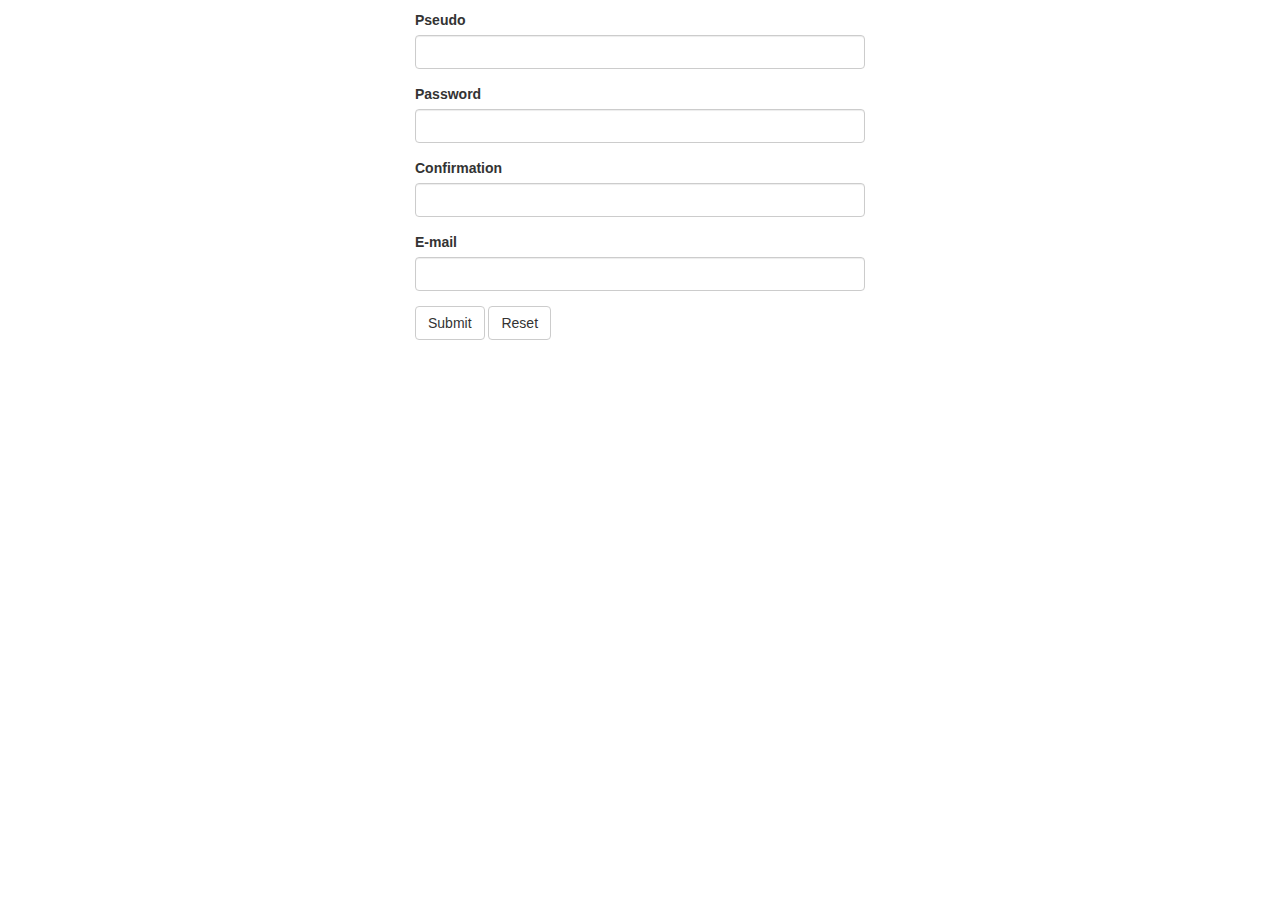
<file: 03-jQuery/jquery-form/index.html>
<!DOCTYPE html>
<html>

<head>
  <meta charset="UTF-8">
  <title>Interactief Formulier</title>
  <link rel="stylesheet" href="css/bootstrap.min.css">
  <link rel="stylesheet" href="css/master.css">
</head>

<body>
  <div class="container">
    <div id="mistake">
      <p>Vous n'avez pas rempli correctement les champs du formulaire !</p>
    </div>
    <form>
      <div class="form-group">
        <label for="pseudo">Pseudo</label>
        <input type="text" id="pseudo" class="form-control">
      </div>
      <div class="form-group">
        <label for="pass">Password</label>
        <input type="password" id="pass" class="form-control">
      </div>
      <div class="form-group">
        <label for="pass-confirm">Confirmation</label>
        <input type="password" id="pass-confirm" class="form-control">
      </div>
      <div class="form-group">
        <label for="email">E-mail</label>
        <input type="text" id="email" class="form-control">
      </div>
      <button type="submit" id="send" class="btn btn-default">Submit</button>
      <button type="reset" id="reset" class="btn btn-default">Reset</button>
    </form>
  </div>
  <script src="js/jquery-2.2.2.min.js"></script>
  <script src="js/script.js"></script>
</body>

</html>
</file>
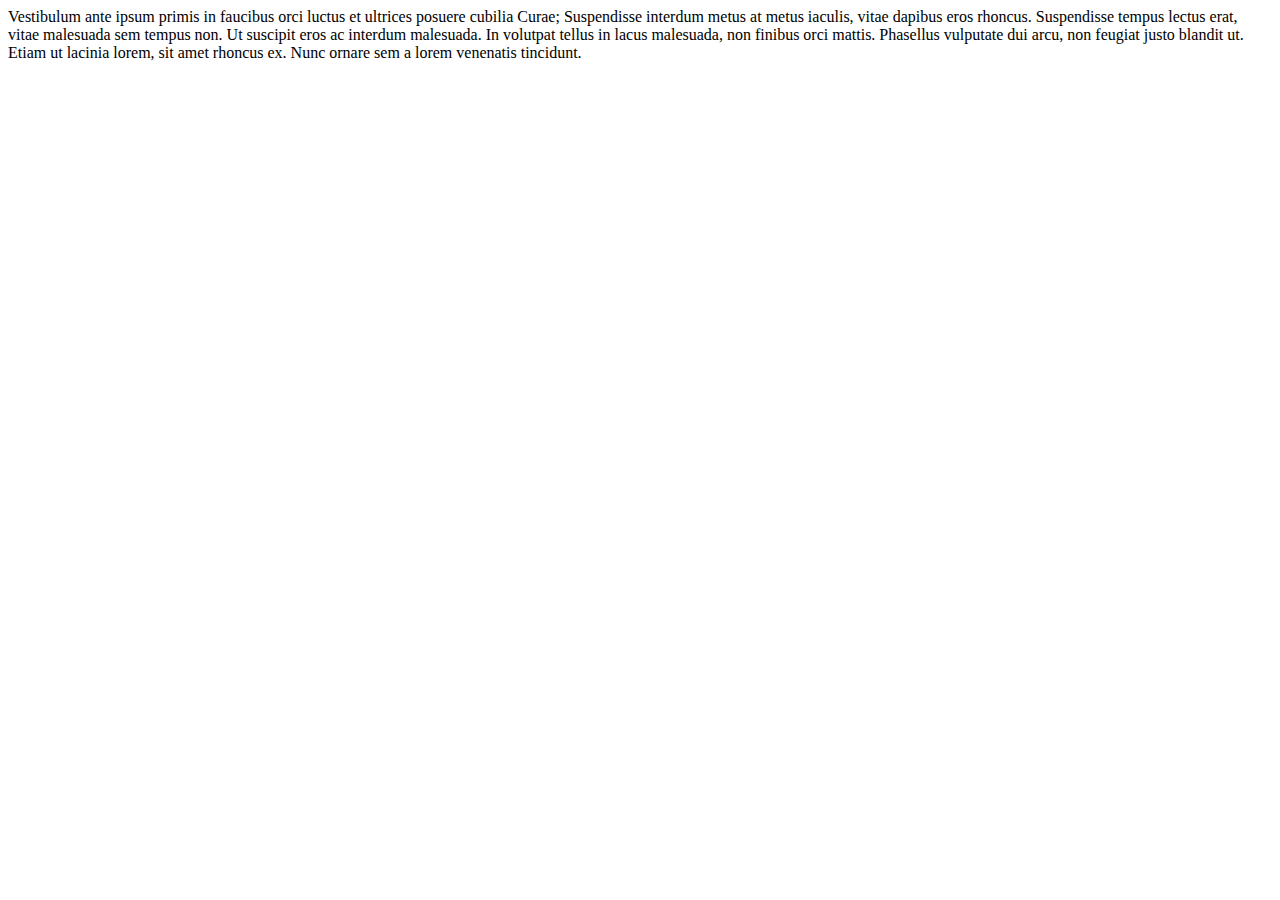
<file: 03-jQuery/jquery-opdrachten-1/Opdracht_10/index.html>
<!DOCTYPE html>
<html>

<head>
  <meta charset="utf-8">
  <title>Exercise 10</title>
</head>

<body>
  <div id="text_1" class="to_hide">
    Lorem ipsum dolor sit amet, consectetur adipiscing elit. Nulla aliquet quam eu molestie hendrerit. Proin in metus a velit fermentum lacinia. Sed semper euismod sapien, at ultricies metus luctus sit amet. Donec sodales accumsan sem ut egestas.
    Cum sociis natoque penatibus et magnis dis parturient montes, nascetur ridiculus mus. Donec pulvinar tristique facilisis. Donec rhoncus, enim eget malesuada dictum, risus justo aliquam ex, sit amet ultricies mauris libero nec massa. Nunc eget
    mauris non massa sollicitudin porta id a massa. Nullam dictum quam non leo varius, et tempus tortor egestas. Integer rhoncus non enim ac auctor. Phasellus mollis lorem mattis elit ultrices fermentum. Donec interdum vel risus porttitor pulvinar.
    Proin pulvinar lacus sed nunc feugiat imperdiet non sit amet quam. ès ses études à l'université de Cambridge, il y devint professeur d'arabe. En 1799, il fut attaché par le gouvernement britannique à l'ambassade de Lord Elgin dans l'Empire
    ottoman. Il était chargé d'explorer les bibliothèques de la région (principalement celle du Sérail) pour y découvrir (et y acquérir) des manuscrits inédits de textes antiques. Il se rendit aussi en Égypte, en Terre sainte et au mont Athos. Sa
    mission fut, de son point de vue, un échec. Il acheta quelques centaines d'ouvrages, principalement dans les bazars de Constantinople, mais aucun ne contenait de texte inédit. Cependant, la façon dont certains manuscrits avaient été acquis,
    principalement ceux du patriarche de Jérusalem Anthème Ier, ainsi que la querelle entamée sur la plaine de Troie entre Carlyle et un autre professeur de Cambridge, Edward Daniel Clarke, allaient être utilisées, après la mort de Carlyle, contre
    Lord Elgin, dans les controverses autour de l'acquisition des « marbres d'Elgin ».De retour en Grande-Bretagne à l'automne 1801, Joseph Dacre Carlyle entama une traduction en arabe de la Bible. Sa mort en avril 1804 coupa court à ce travail.</p>
  </div>
  <div id="text_2">
    Vestibulum ante ipsum primis in faucibus orci luctus et ultrices posuere cubilia Curae; Suspendisse interdum metus at metus iaculis, vitae dapibus eros rhoncus. Suspendisse tempus lectus erat, vitae malesuada sem tempus non. Ut suscipit eros ac
    interdum malesuada. In volutpat tellus in lacus malesuada, non finibus orci mattis. Phasellus vulputate dui arcu, non feugiat justo blandit ut. Etiam ut lacinia lorem, sit amet rhoncus ex. Nunc ornare sem a lorem venenatis tincidunt.
  </div>
  <div id="text_3">
    Nunc maximus at purus id malesuada. Praesent congue dui vitae pellentesque eleifend. Nunc in ligula enim. Suspendisse nec tincidunt lacus, vitae vehicula magna. Nunc eu tempus enim. Nullam et rutrum quam, ut consectetur nunc. Duis tincidunt
    imperdiet velit, vel mattis tortor aliquam nec. Nulla ac vehicula elit. Mauris iaculis velit eu odio commodo viverra. Proin sit amet facilisis sapien. Aliquam volutpat placerat eros, eget pellentesque elit pretium ut. Maecenas lacinia ornare
    eros vitae lacinia. Etiam congue dapibus enim, sed fringilla sapien fringilla vitae.
  </div>

  <script src="jquery-2.2.4.js"></script>
  <script src="main.js"></script>
</body>

</html>
</file>
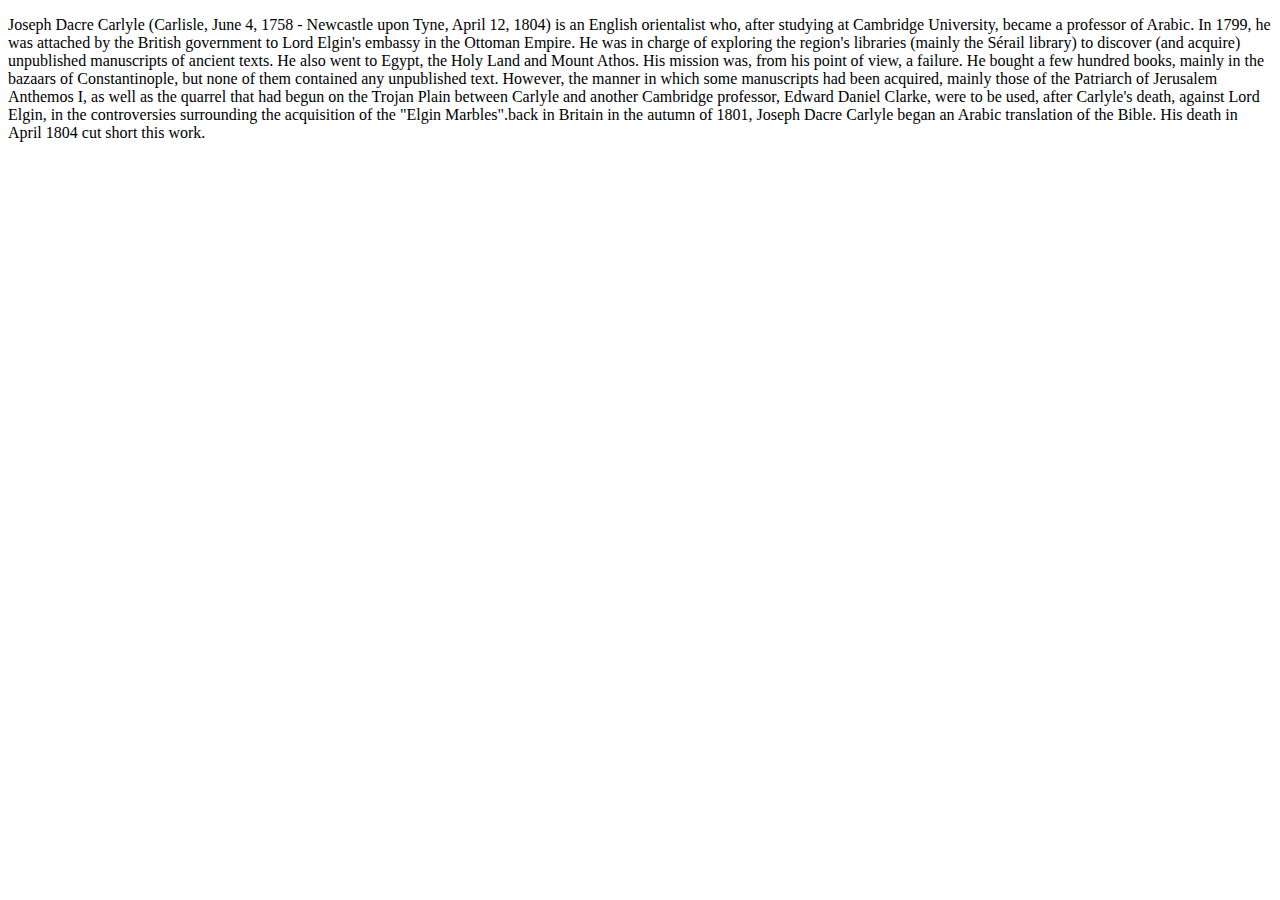
<file: 03-jQuery/jquery-opdrachten-1/Opdracht_2/index.html>
<!DOCTYPE html>
<html>
<head>
  <meta charset="utf-8">
  <title>Exercise 2</title>
  
</head>
<body>
  <div id="text" hidden="hidden">
    <p>Joseph Dacre Carlyle (Carlisle, June 4, 1758 - Newcastle upon Tyne, April 12, 1804) is an English orientalist who, after studying at Cambridge University, became a professor of Arabic. In 1799, he was attached by the British government to Lord Elgin's embassy in the Ottoman Empire. He was in charge of exploring the region's libraries (mainly the Sérail library) to discover (and acquire) unpublished manuscripts of ancient texts. He also went to Egypt, the Holy Land and Mount Athos. His mission was, from his point of view, a failure. He bought a few hundred books, mainly in the bazaars of Constantinople, but none of them contained any unpublished text. However, the manner in which some manuscripts had been acquired, mainly those of the Patriarch of Jerusalem Anthemos I, as well as the quarrel that had begun on the Trojan Plain between Carlyle and another Cambridge professor, Edward Daniel Clarke, were to be used, after Carlyle's death, against Lord Elgin, in the controversies surrounding the acquisition of the "Elgin Marbles".back in Britain in the autumn of 1801, Joseph Dacre Carlyle began an Arabic translation of the Bible. His death in April 1804 cut short this work.</p>
  </div>

  <script src="jquery-2.2.4.js"></script>
  <script src="main.js"></script>
</body>
</html>
</file>
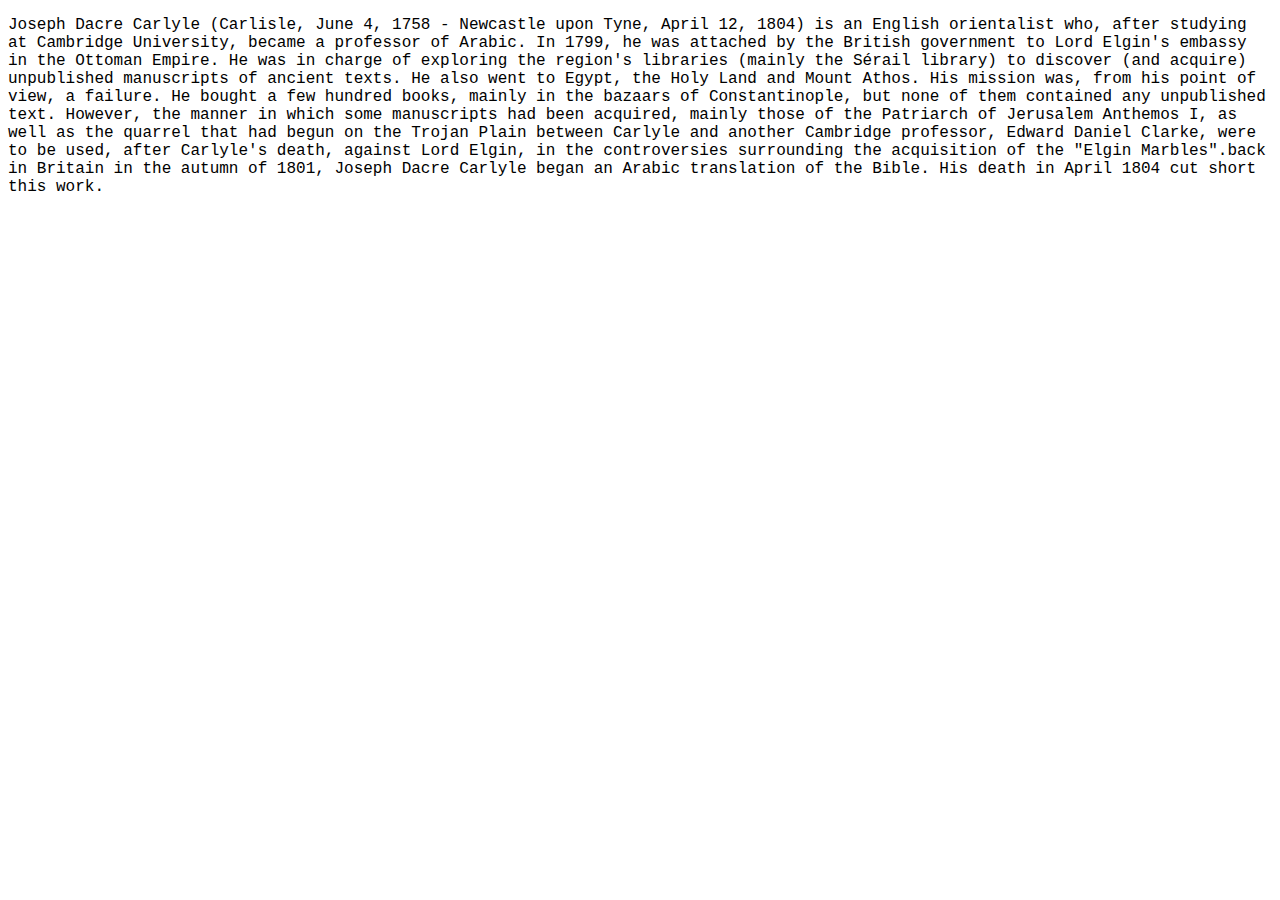
<file: 03-jQuery/jquery-opdrachten-1/Opdracht_3/index.html>
<!DOCTYPE html>
<html>
<head>
  <meta charset="utf-8">
  <title>Exercise 3</title>
</head>
<body>
  <div id="text">
    <p>Joseph Dacre Carlyle (Carlisle, June 4, 1758 - Newcastle upon Tyne, April 12, 1804) is an English orientalist who, after studying at Cambridge University, became a professor of Arabic. In 1799, he was attached by the British government to Lord Elgin's embassy in the Ottoman Empire. He was in charge of exploring the region's libraries (mainly the Sérail library) to discover (and acquire) unpublished manuscripts of ancient texts. He also went to Egypt, the Holy Land and Mount Athos. His mission was, from his point of view, a failure. He bought a few hundred books, mainly in the bazaars of Constantinople, but none of them contained any unpublished text. However, the manner in which some manuscripts had been acquired, mainly those of the Patriarch of Jerusalem Anthemos I, as well as the quarrel that had begun on the Trojan Plain between Carlyle and another Cambridge professor, Edward Daniel Clarke, were to be used, after Carlyle's death, against Lord Elgin, in the controversies surrounding the acquisition of the "Elgin Marbles".back in Britain in the autumn of 1801, Joseph Dacre Carlyle began an Arabic translation of the Bible. His death in April 1804 cut short this work.</p>
  </div>

  <script src="jquery-2.2.4.js"></script>
  <script src="main.js"></script>
</body>
</html>
</file>
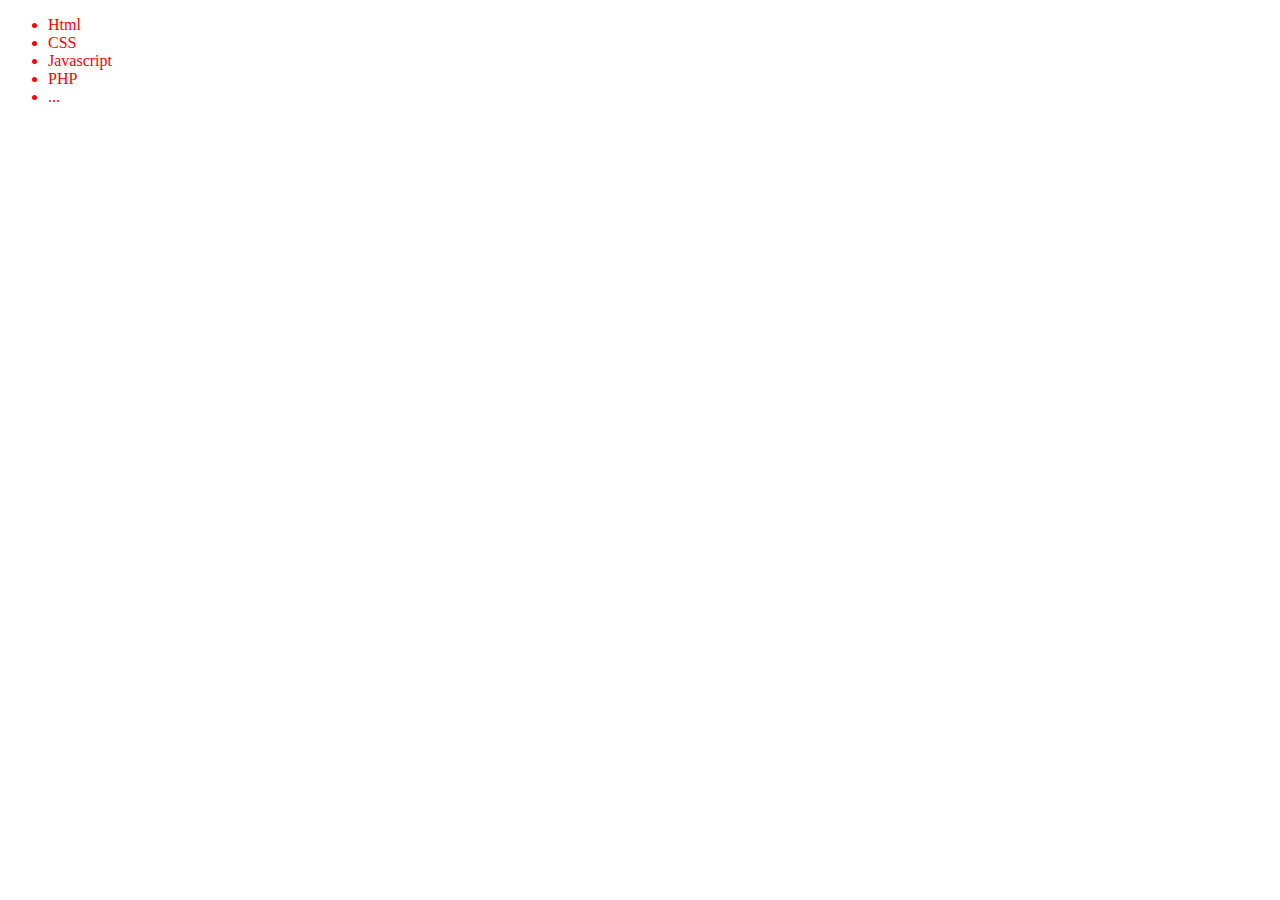
<file: 03-jQuery/jquery-opdrachten-1/Opdracht_4/index.html>
<!DOCTYPE html>
<html>
<head>
  <meta charset="utf-8">
  <title>Exercise 4</title>
</head>
<body>
  <ul>
    <li>Html</li>
    <li>CSS</li>
    <li>Javascript</li>
    <li>PHP</li>
    <li>...</li>
  </ul>

  <script src="jquery-2.2.4.js"></script>
  <script src="main.js"></script>
</body>
</html>
</file>
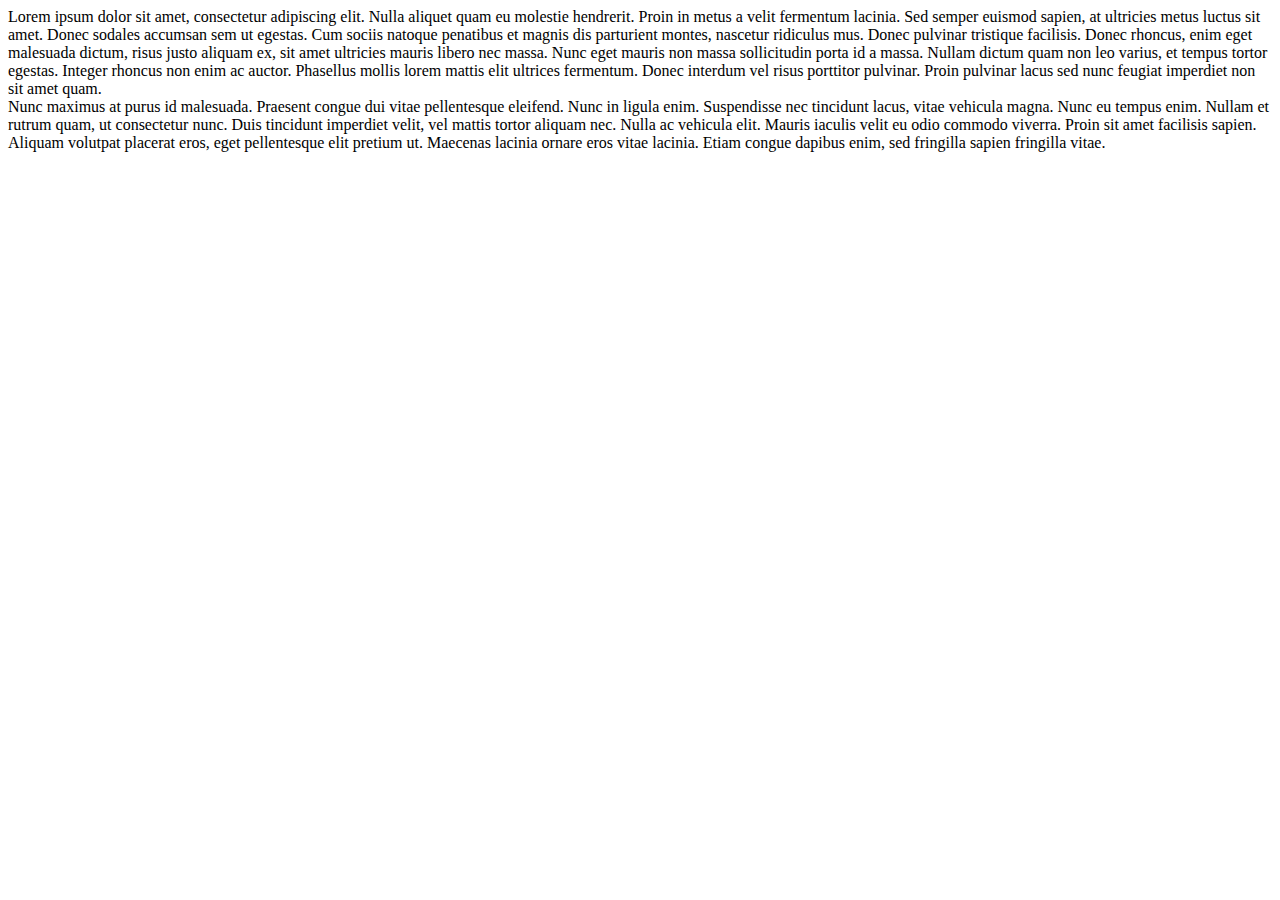
<file: 03-jQuery/jquery-opdrachten-1/Opdracht_5/index.html>
<!DOCTYPE html>
<html>
<head>
  <meta charset="utf-8">
  <title>Exercise 5</title>
</head>
<body>
  <div id="text_1">
    Lorem ipsum dolor sit amet, consectetur adipiscing elit. Nulla aliquet quam eu molestie hendrerit. Proin in metus a velit fermentum lacinia. Sed semper euismod sapien, at ultricies metus luctus sit amet. Donec sodales accumsan sem ut egestas. Cum sociis natoque penatibus et magnis dis parturient montes, nascetur ridiculus mus. Donec pulvinar tristique facilisis. Donec rhoncus, enim eget malesuada dictum, risus justo aliquam ex, sit amet ultricies mauris libero nec massa. Nunc eget mauris non massa sollicitudin porta id a massa. Nullam dictum quam non leo varius, et tempus tortor egestas. Integer rhoncus non enim ac auctor. Phasellus mollis lorem mattis elit ultrices fermentum. Donec interdum vel risus porttitor pulvinar. Proin pulvinar lacus sed nunc feugiat imperdiet non sit amet quam.
  </div>
  <div id="text_2">
    Vestibulum ante ipsum primis in faucibus orci luctus et ultrices posuere cubilia Curae; Suspendisse interdum metus at metus iaculis, vitae dapibus eros rhoncus. Suspendisse tempus lectus erat, vitae malesuada sem tempus non. Ut suscipit eros ac interdum malesuada. In volutpat tellus in lacus malesuada, non finibus orci mattis. Phasellus vulputate dui arcu, non feugiat justo blandit ut. Etiam ut lacinia lorem, sit amet rhoncus ex. Nunc ornare sem a lorem venenatis tincidunt.
  </div>
  <div id="text_3">
    Nunc maximus at purus id malesuada. Praesent congue dui vitae pellentesque eleifend. Nunc in ligula enim. Suspendisse nec tincidunt lacus, vitae vehicula magna. Nunc eu tempus enim. Nullam et rutrum quam, ut consectetur nunc. Duis tincidunt imperdiet velit, vel mattis tortor aliquam nec. Nulla ac vehicula elit. Mauris iaculis velit eu odio commodo viverra. Proin sit amet facilisis sapien. Aliquam volutpat placerat eros, eget pellentesque elit pretium ut. Maecenas lacinia ornare eros vitae lacinia. Etiam congue dapibus enim, sed fringilla sapien fringilla vitae.
  </div>
  
  <script src="jquery-2.2.4.js"></script>
  <script src="main.js"></script>
</body>
</html>
</file>
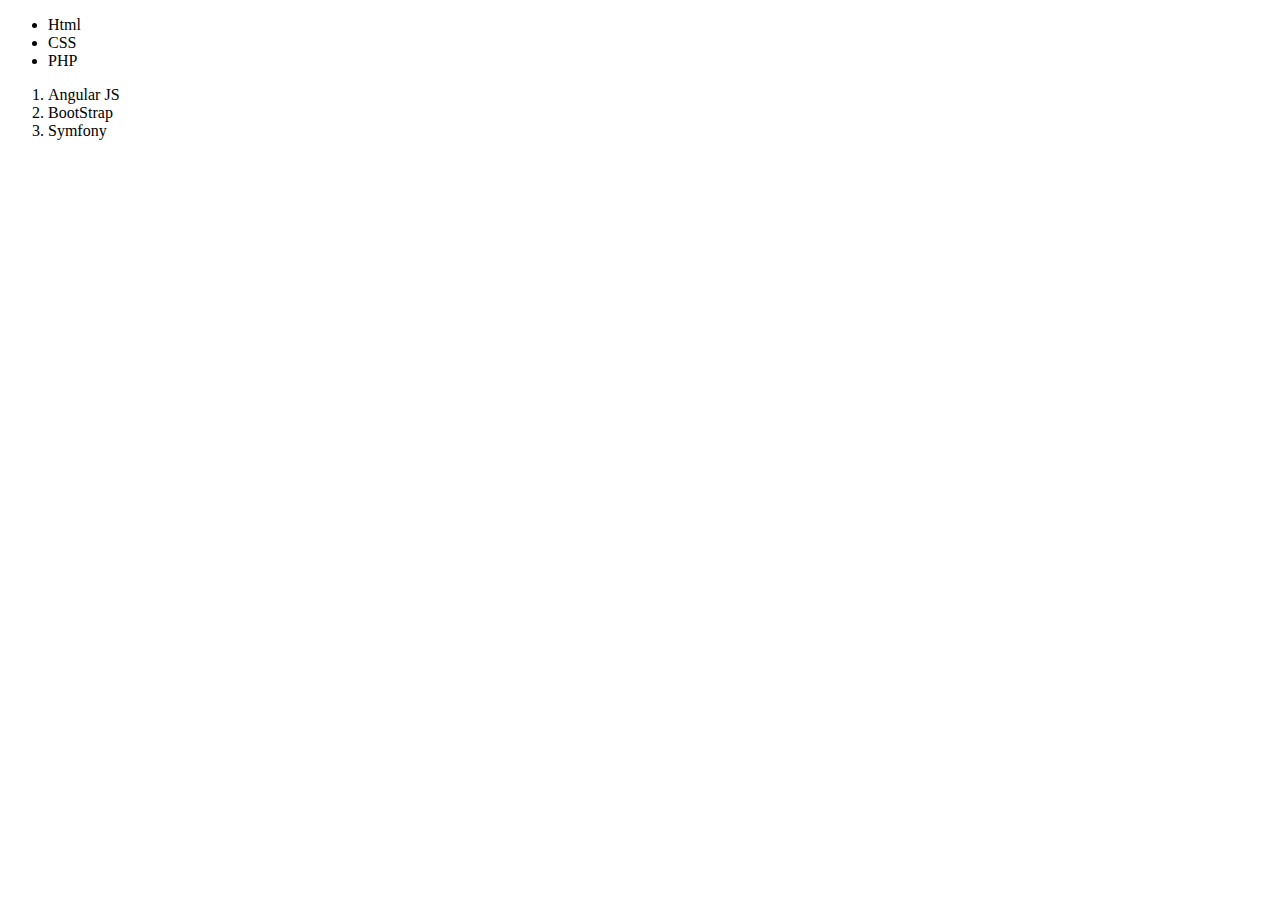
<file: 03-jQuery/jquery-opdrachten-1/Opdracht_6/index.html>
<!DOCTYPE html>
<html>
  <head>
    <meta charset="utf-8">
    <title>Exercise 6</title>
  </head>
  <body>
    <ul>
      <li>Html</li>
      <li>CSS</li>
      <li class="to_hide">Javascript</li>
      <li>PHP</li>
      <li class="to_hide">...</li>
    </ul>
    <ol>
      <li class="to_hide">JQuery</li>
      <li>Angular JS</li>
      <li class="to_hide">Node JS</li>
      <li>BootStrap</li>
      <li>Symfony</li>
      <li class="to_hide">Laravel</li>
    </ol>

    <script src="jquery-2.2.4.js"></script>
    <script src="main.js"></script>
  </body>
</html>
</file>
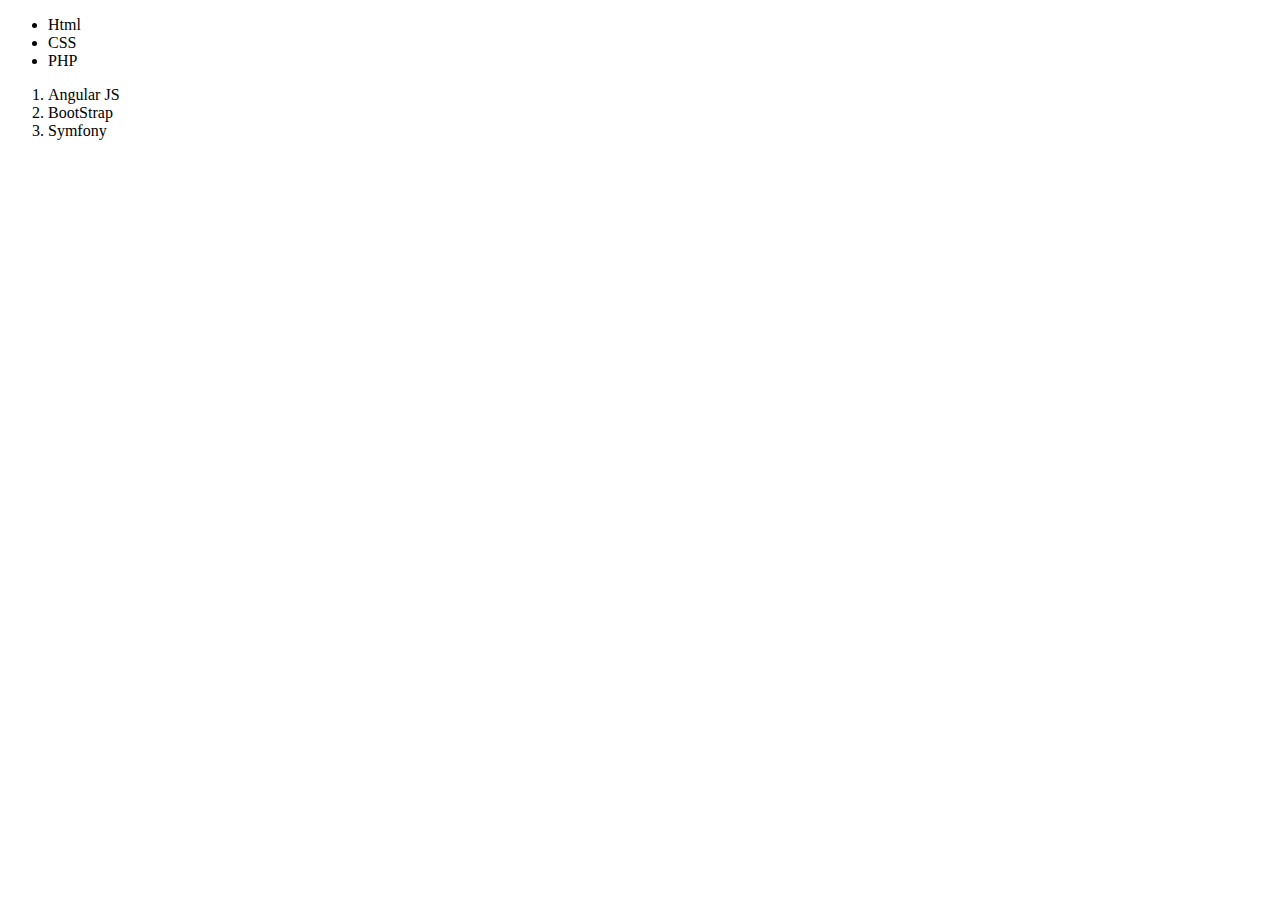
<file: 03-jQuery/jquery-opdrachten-1/Opdracht_7/index.html>
<!DOCTYPE html>
<html>
  <head>
    <meta charset="utf-8">
    <title>Exercise 7</title>
  </head>
  <body>
    <ul>
      <li>Html</li>
      <li>CSS</li>
      <li class="delete">Javascript</li>
      <li>PHP</li>
      <li class="delete">...</li>
    </ul>
    <ol>
      <li class="delete">JQuery</li>
      <li>Angular JS</li>
      <li class="delete">Node JS</li>
      <li>BootStrap</li>
      <li>Symfony</li>
      <li class="delete">Laravel</li>
    </ol>

    <script src="jquery-2.2.4.js"></script>
    <script src="main.js"></script>
  </body>
</html>
</file>
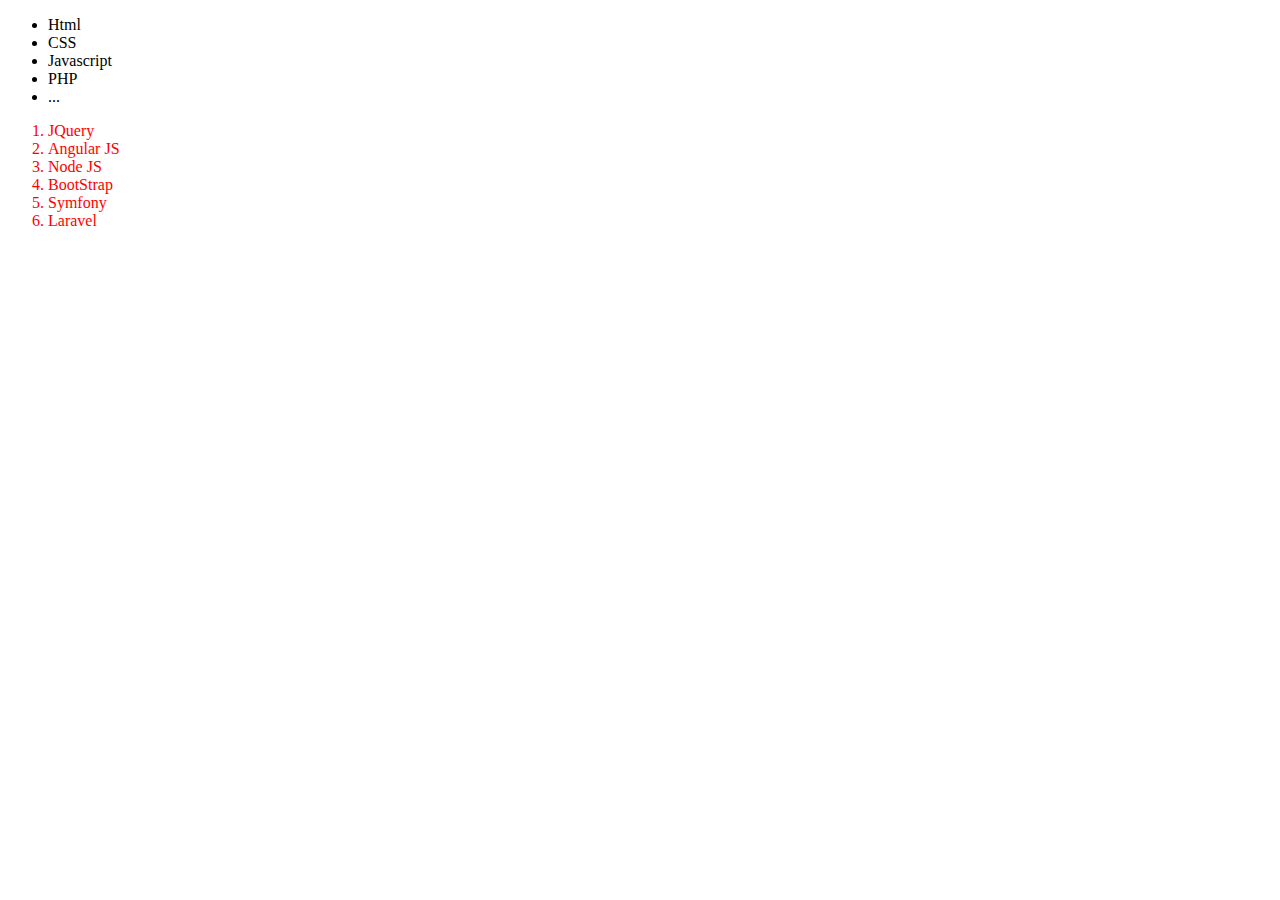
<file: 03-jQuery/jquery-opdrachten-1/Opdracht_8/index.html>
<!DOCTYPE html>
<html>
  <head>
    <meta charset="utf-8">
    <title>Exercise 8</title>
  </head>
  <body>
    <ul>
      <li>Html</li>
      <li>CSS</li>
      <li>Javascript</li>
      <li>PHP</li>
      <li>...</li>
    </ul>
    <ol>
      <li>JQuery</li>
      <li>Angular JS</li>
      <li>Node JS</li>
      <li>BootStrap</li>
      <li>Symfony</li>
      <li>Laravel</li>
    </ol>
    <script src="jquery-2.2.4.js"></script>
    <script src="main.js"></script>
  </body>
</html>
</file>
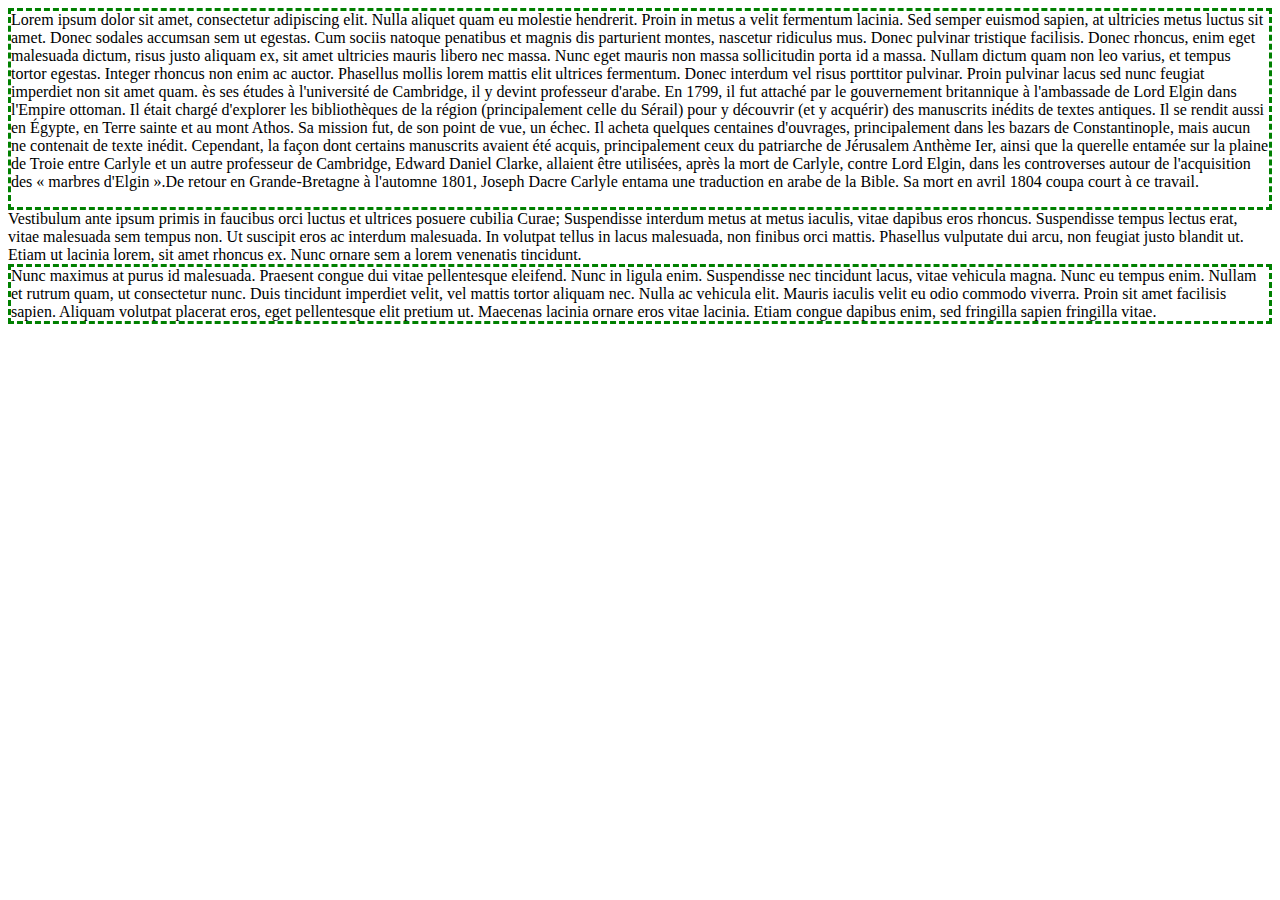
<file: 03-jQuery/jquery-opdrachten-1/Opdracht_9/index.html>
<!DOCTYPE html>
<html>
<head>
  <meta charset="utf-8">
  <title>Exercise 9</title>
</head>
<body>
  <div id="text_1">
    Lorem ipsum dolor sit amet, consectetur adipiscing elit. Nulla aliquet quam eu molestie hendrerit. Proin in metus a velit fermentum lacinia. Sed semper euismod sapien, at ultricies metus luctus sit amet. Donec sodales accumsan sem ut egestas. Cum sociis natoque penatibus et magnis dis parturient montes, nascetur ridiculus mus. Donec pulvinar tristique facilisis. Donec rhoncus, enim eget malesuada dictum, risus justo aliquam ex, sit amet ultricies mauris libero nec massa. Nunc eget mauris non massa sollicitudin porta id a massa. Nullam dictum quam non leo varius, et tempus tortor egestas. Integer rhoncus non enim ac auctor. Phasellus mollis lorem mattis elit ultrices fermentum. Donec interdum vel risus porttitor pulvinar. Proin pulvinar lacus sed nunc feugiat imperdiet non sit amet quam. ès ses études à l'université de Cambridge, il y devint professeur d'arabe. En 1799, il fut attaché par le gouvernement britannique à l'ambassade de Lord Elgin dans l'Empire ottoman. Il était chargé d'explorer les bibliothèques de la région (principalement celle du Sérail) pour y découvrir (et y acquérir) des manuscrits inédits de textes antiques. Il se rendit aussi en Égypte, en Terre sainte et au mont Athos. Sa mission fut, de son point de vue, un échec. Il acheta quelques centaines d'ouvrages, principalement dans les bazars de Constantinople, mais aucun ne contenait de texte inédit. Cependant, la façon dont certains manuscrits avaient été acquis, principalement ceux du patriarche de Jérusalem Anthème Ier, ainsi que la querelle entamée sur la plaine de Troie entre Carlyle et un autre professeur de Cambridge, Edward Daniel Clarke, allaient être utilisées, après la mort de Carlyle, contre Lord Elgin, dans les controverses autour de l'acquisition des « marbres d'Elgin ».De retour en Grande-Bretagne à l'automne 1801, Joseph Dacre Carlyle entama une traduction en arabe de la Bible. Sa mort en avril 1804 coupa court à ce travail.</p>
  </div>
  <div id="text_2">
    Vestibulum ante ipsum primis in faucibus orci luctus et ultrices posuere cubilia Curae; Suspendisse interdum metus at metus iaculis, vitae dapibus eros rhoncus. Suspendisse tempus lectus erat, vitae malesuada sem tempus non. Ut suscipit eros ac interdum malesuada. In volutpat tellus in lacus malesuada, non finibus orci mattis. Phasellus vulputate dui arcu, non feugiat justo blandit ut. Etiam ut lacinia lorem, sit amet rhoncus ex. Nunc ornare sem a lorem venenatis tincidunt.
  </div>
  <div id="text_3">
    Nunc maximus at purus id malesuada. Praesent congue dui vitae pellentesque eleifend. Nunc in ligula enim. Suspendisse nec tincidunt lacus, vitae vehicula magna. Nunc eu tempus enim. Nullam et rutrum quam, ut consectetur nunc. Duis tincidunt imperdiet velit, vel mattis tortor aliquam nec. Nulla ac vehicula elit. Mauris iaculis velit eu odio commodo viverra. Proin sit amet facilisis sapien. Aliquam volutpat placerat eros, eget pellentesque elit pretium ut. Maecenas lacinia ornare eros vitae lacinia. Etiam congue dapibus enim, sed fringilla sapien fringilla vitae.
  </div>
  <script src="jquery-2.2.4.js"></script>
  <script src="main.js"></script>
</body>
</html>
</file>
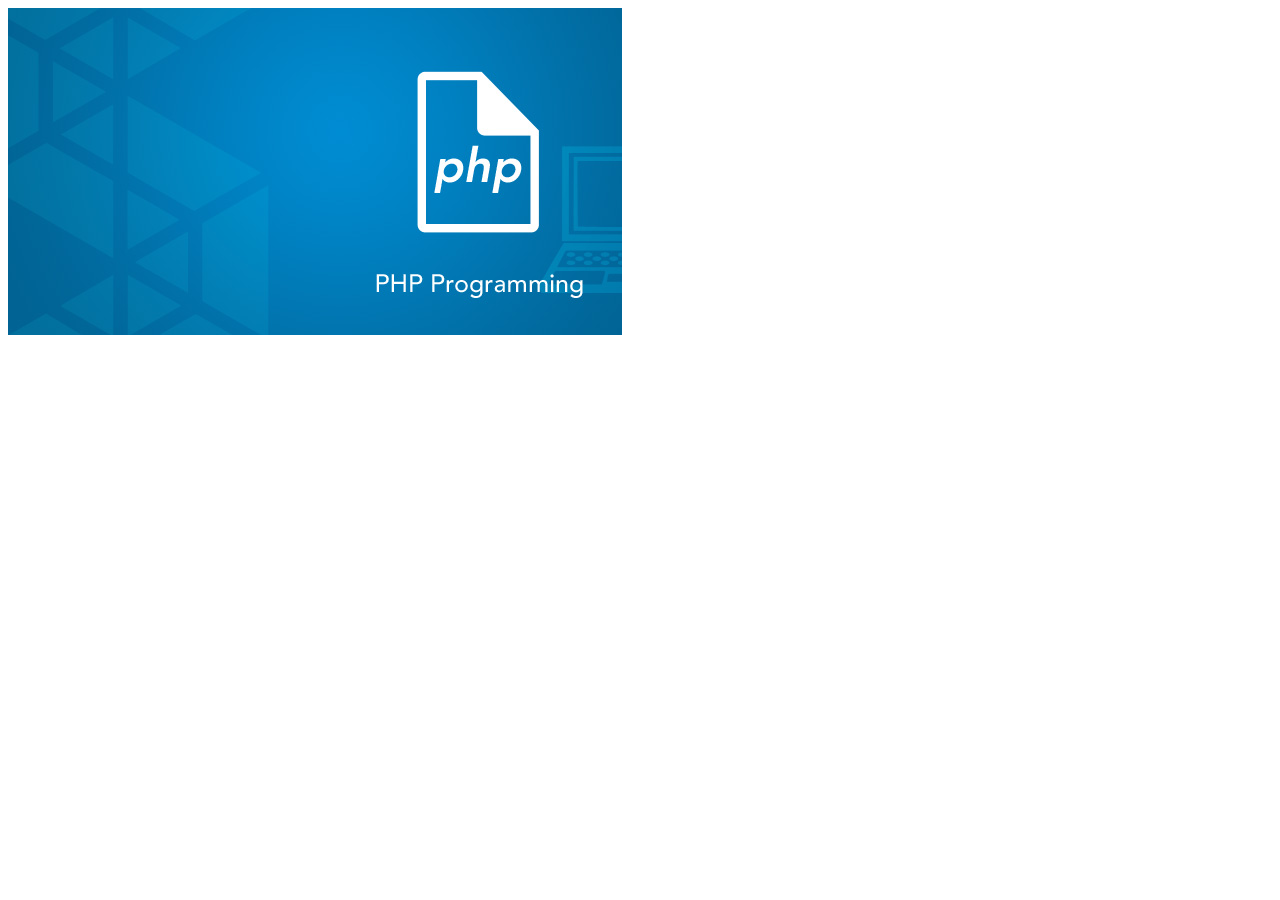
<file: 03-jQuery/jquery-opdrachten-2/Opdracht_2/index.html>
<!DOCTYPE html>
<html>
  <head>
    <meta charset="utf-8">
    <title>Exercise 2</title>
  </head>
  <body>
      <img src="images/image.jpg" id="image" />
      
      <script src="jquery-2.2.4.js"></script>
      <script src="main.js"></script>
  </body>
</html>
</file>
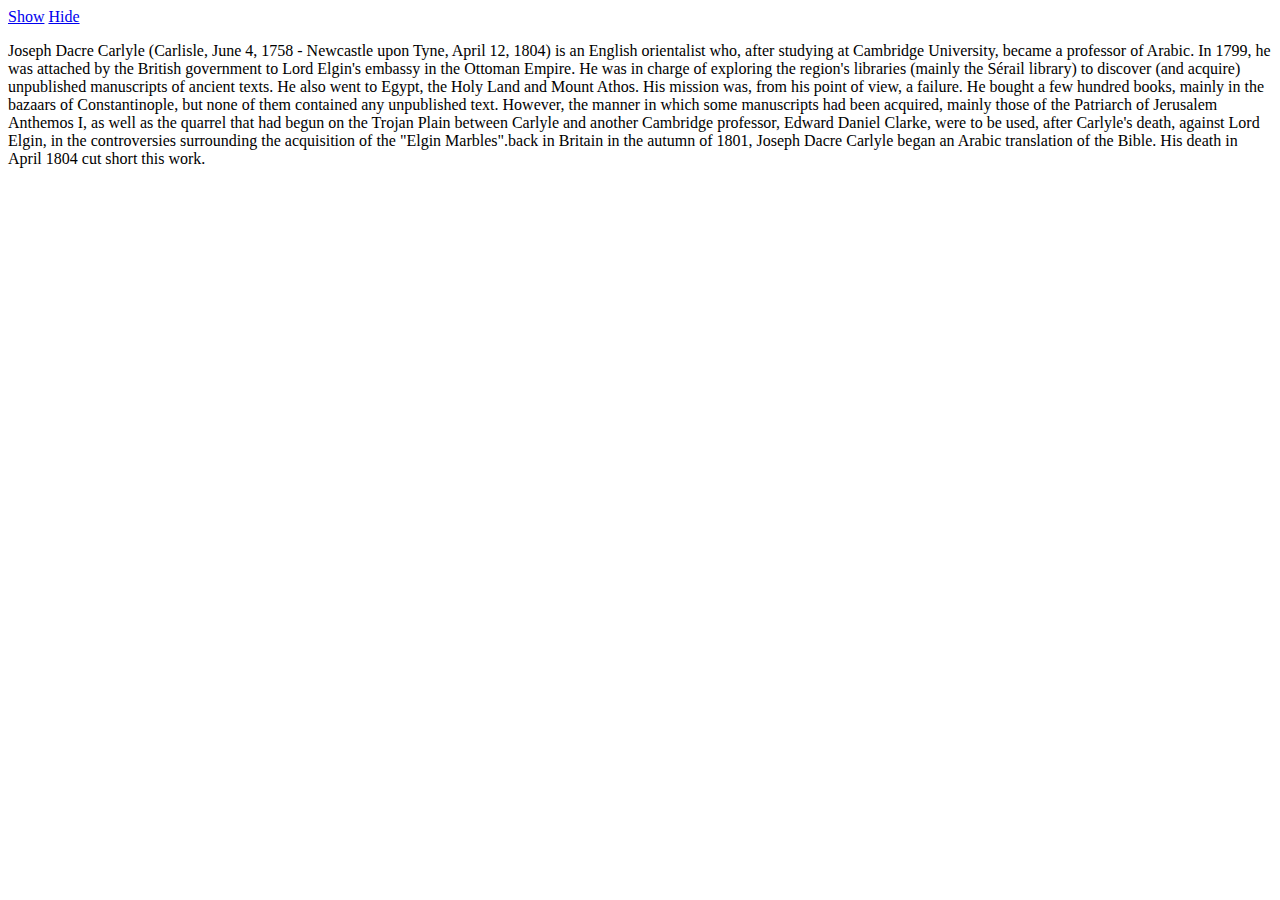
<file: 03-jQuery/jquery-opdrachten-2/Opdracht_3/index.html>
<!DOCTYPE html>
<html>
  <head>
    <meta charset="utf-8">
    <title>Exercise 3</title>
  </head>
  <body>
    <a id="show" href="#">Show</a>
    <a id="hide" href="#">Hide</a>
    <div id="text">
      <p>Joseph Dacre Carlyle (Carlisle, June 4, 1758 - Newcastle upon Tyne, April 12, 1804) is an English orientalist who, after studying at Cambridge University, became a professor of Arabic. In 1799, he was attached by the British government to Lord Elgin's embassy in the Ottoman Empire. He was in charge of exploring the region's libraries (mainly the Sérail library) to discover (and acquire) unpublished manuscripts of ancient texts. He also went to Egypt, the Holy Land and Mount Athos. His mission was, from his point of view, a failure. He bought a few hundred books, mainly in the bazaars of Constantinople, but none of them contained any unpublished text. However, the manner in which some manuscripts had been acquired, mainly those of the Patriarch of Jerusalem Anthemos I, as well as the quarrel that had begun on the Trojan Plain between Carlyle and another Cambridge professor, Edward Daniel Clarke, were to be used, after Carlyle's death, against Lord Elgin, in the controversies surrounding the acquisition of the "Elgin Marbles".back in Britain in the autumn of 1801, Joseph Dacre Carlyle began an Arabic translation of the Bible. His death in April 1804 cut short this work.</p>
    </div>

    <script src="jquery-2.2.4.js"></script>
    <script src="main.js"></script>
  </body>
</html>
</file>
<file: 03-jQuery/jquery-form/css/master.css>
.container {
    width: 500px;
    margin: 0 auto;
}
#mistake {
    display: none;
}
form {
    padding: 10px;
}
</file>
